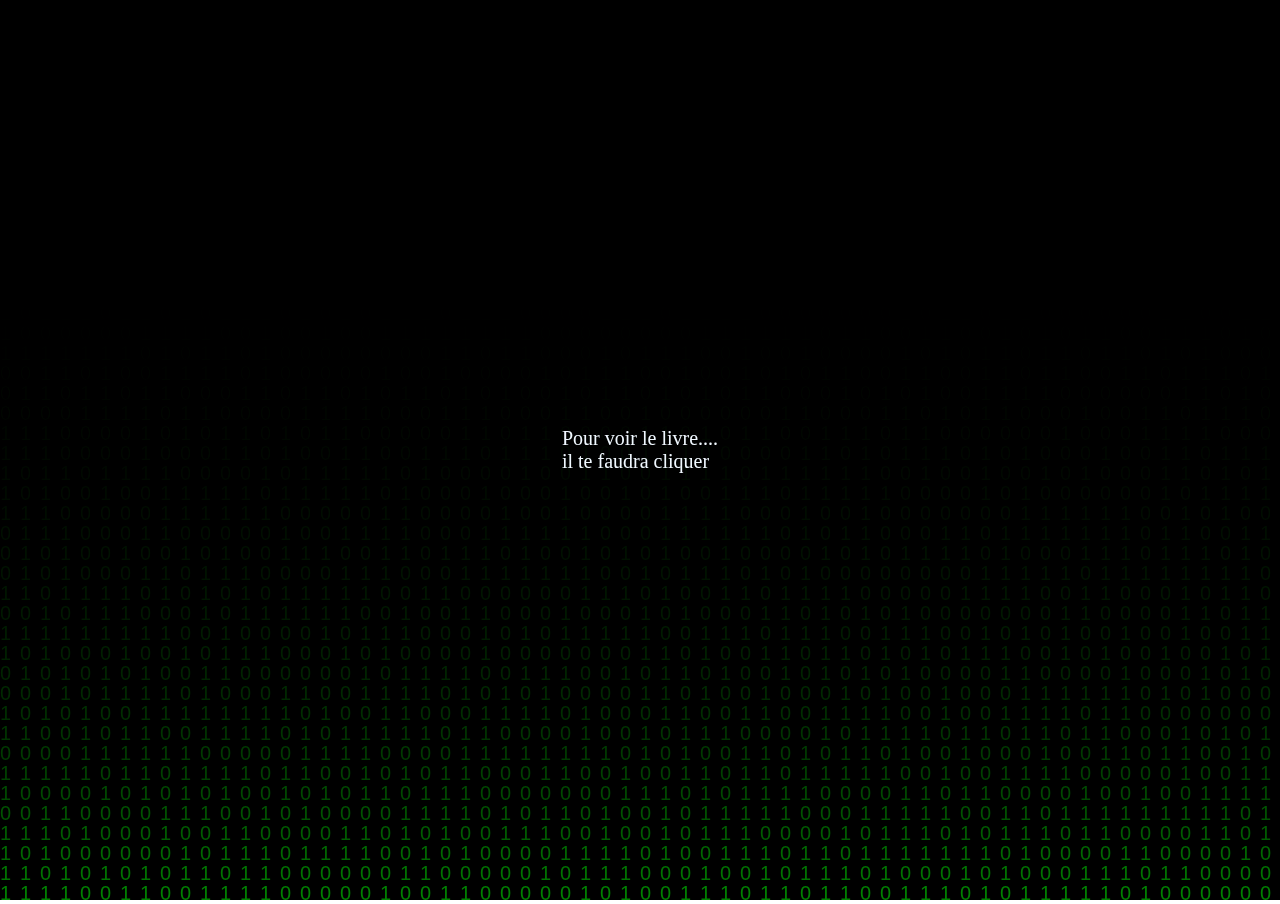
<file: index.html>
<!DOCTYPE html>
<html lang="fr">
<head>
    <meta charset="UTF-8">
    <meta http-equiv="X-UA-Compatible" content="IE=edge">
    <meta name="viewport" content="width=device-width, initial-scale=1.0">
    <link rel="stylesheet" href="asset/css/matrix.css" />
    <title>matrix</title>
</head>
<body>
    <div class="book">
        Pour voir le livre....<br> il te faudra cliquer
    </div>
    <a href="book.html">
         <canvas id="canvas">
             
         </canvas>
    </a>

    <script src="asset/js/matrix.js"></script>

</body>
</html>
</file>
<file: asset/css/matrix.css>
body,html{
    height: 100%;
    margin: 0;
  }
  #canvas{
    width: 100%;
    height: 100%;
    background-color: black;
  }
  .book{
    position: absolute; /* postulat de départ */
    top: 50%; left: 50%; /* à 50%/50% du parent référent */
    transform: translate(-50%, -50%); /* décalage de 50% de sa propre taille */
      z-index: 20;
      color: aliceblue;
      font-size: 20px;
  }
</file>
